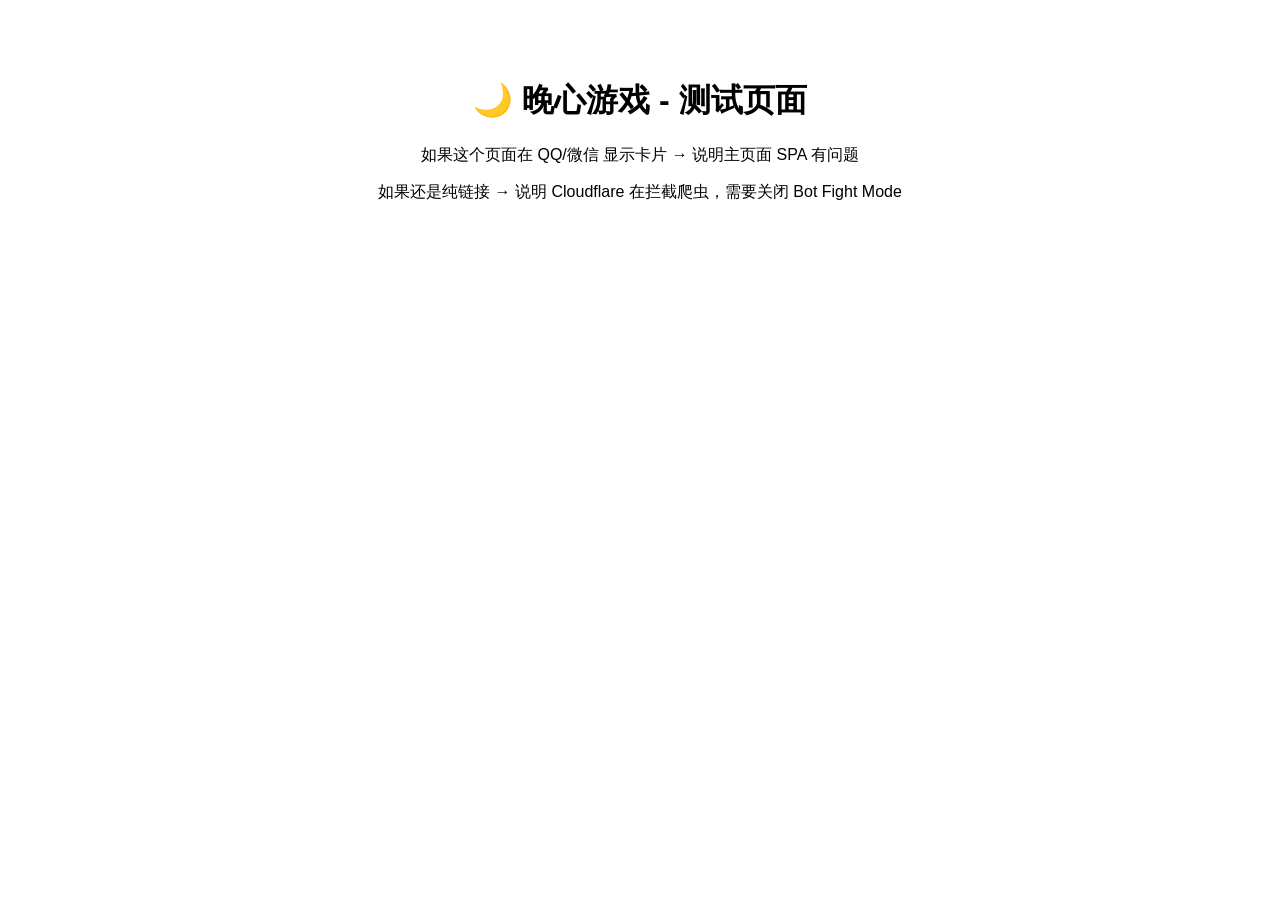
<file: test-card.html>
<!DOCTYPE html>
<html lang="zh-CN">
<head>
<meta charset="UTF-8">
<meta name="viewport" content="width=device-width, initial-scale=1.0">
<title>晚心游戏 - 发现精彩世界</title>
<meta name="description" content="游戏、影视、动漫、音乐... 你想要的都在这里">

<meta property="og:type" content="website">
<meta property="og:title" content="晚心游戏 - 发现精彩世界">
<meta property="og:description" content="游戏、影视、动漫、音乐... 你想要的都在这里">
<meta property="og:url" content="https://wanxinyouxi.top/test-card.html">
<meta property="og:image" content="https://cdn.jsdelivr.net/gh/wql22/wanxinyouxi@main/og-cover-2026.png">
<meta property="og:image:width" content="1200">
<meta property="og:image:height" content="630">
<meta property="og:site_name" content="晚心游戏">
<meta property="og:locale" content="zh_CN">

<meta name="twitter:card" content="summary_large_image">
<meta name="twitter:title" content="晚心游戏 - 发现精彩世界">
<meta name="twitter:description" content="游戏、影视、动漫、音乐... 你想要的都在这里">
<meta name="twitter:image" content="https://cdn.jsdelivr.net/gh/wql22/wanxinyouxi@main/og-cover-2026.png">

<meta itemprop="name" content="晚心游戏 - 发现精彩世界">
<meta itemprop="description" content="游戏、影视、动漫、音乐... 你想要的都在这里">
<meta itemprop="image" content="https://cdn.jsdelivr.net/gh/wql22/wanxinyouxi@main/og-cover-2026.png">
</head>
<body style="text-align:center; padding:50px; font-family:sans-serif;">
  <h1>🌙 晚心游戏 - 测试页面</h1>
  <p>如果这个页面在 QQ/微信 显示卡片 → 说明主页面 SPA 有问题</p>
  <p>如果还是纯链接 → 说明 Cloudflare 在拦截爬虫，需要关闭 Bot Fight Mode</p>
</body>
</html>
</file>
